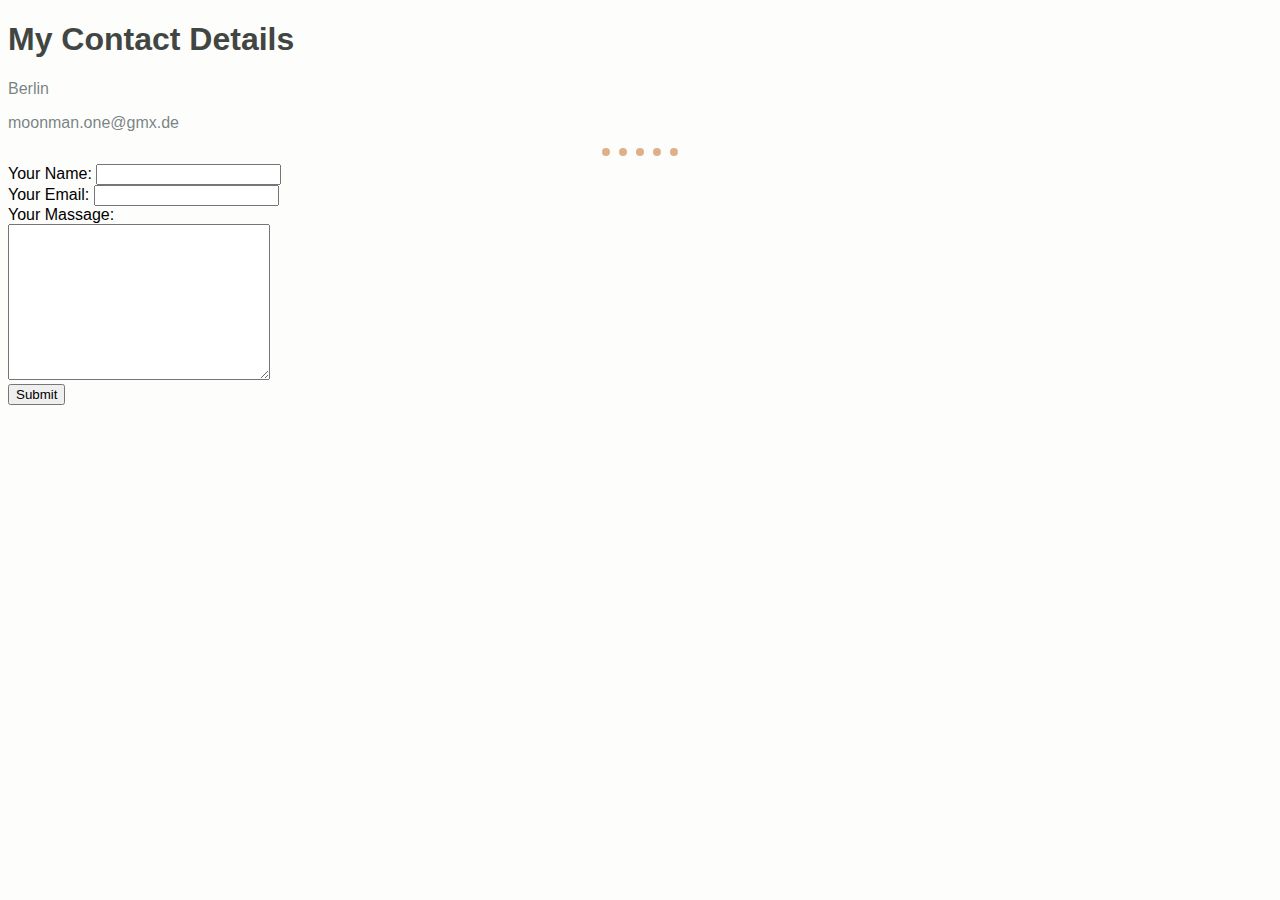
<file: contact.html>
<!DOCTYPE html>
<html lang="en">
<head>
    <meta charset="UTF-8">
    <title>Contact</title>
    <link rel="stylesheet" href="CSS/style.css">
</head>
<body>
    <h1>My Contact Details</h1>
    <p>Berlin</p>
    <p>moonman.one@gmx.de</p>
    <hr>
    <form class="" action="mailto:moonman.one@gmx.de" method="post" enctype="text/plain">
        <label>Your Name:</label>
        <input type="text" name="yourName" value=""><br>
        <label>Your Email:</label>
        <input type="email" name="yourEmail"><br>
        <label>Your Massage:</label><br>
        <textarea name="yourMessage" cols="30" rows="10"></textarea><br>
        <input type="submit" name="">
    </form>



</body>
</html>
</file>
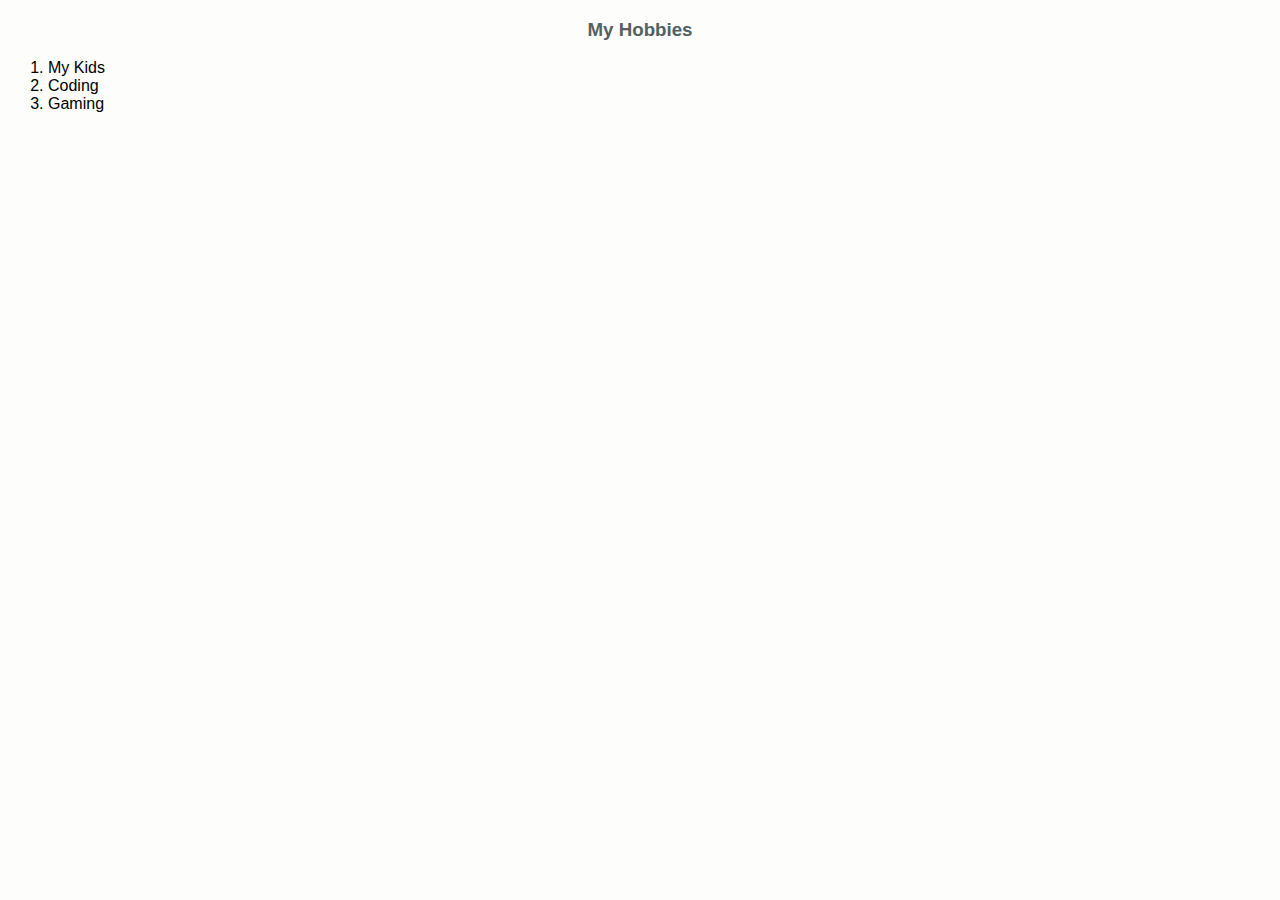
<file: hobbies.html>
<!DOCTYPE html>
<html lang="en">
<head>
    <meta charset="UTF-8">
    <title>My Hobbies</title>
    <link rel="stylesheet" href="CSS/style.css">
</head>
<body>
  <h3>My Hobbies</h3>
    <ol>
        <li>My Kids</li>
        <li>Coding</li>
        <li>Gaming</li>
      </ol>
</body>
</html>
</file>
<file: CSS/style.css>
body {
    background-color: #f3f4ed2d;
    font-family: Helvetica, sans-serif;
}

hr {
    border-color: #c060147f;
    border-style: none;
    border-top-style: dotted;
    border-width: 8px;
    width: 6%;
}

table {
    margin-left: auto;
    margin-right: auto;
}

h1 {
    color: #424642;
}

h3 {
    color: #536162;
    text-align: center;
}

p {
    color: #536162C8;
}
</file>
